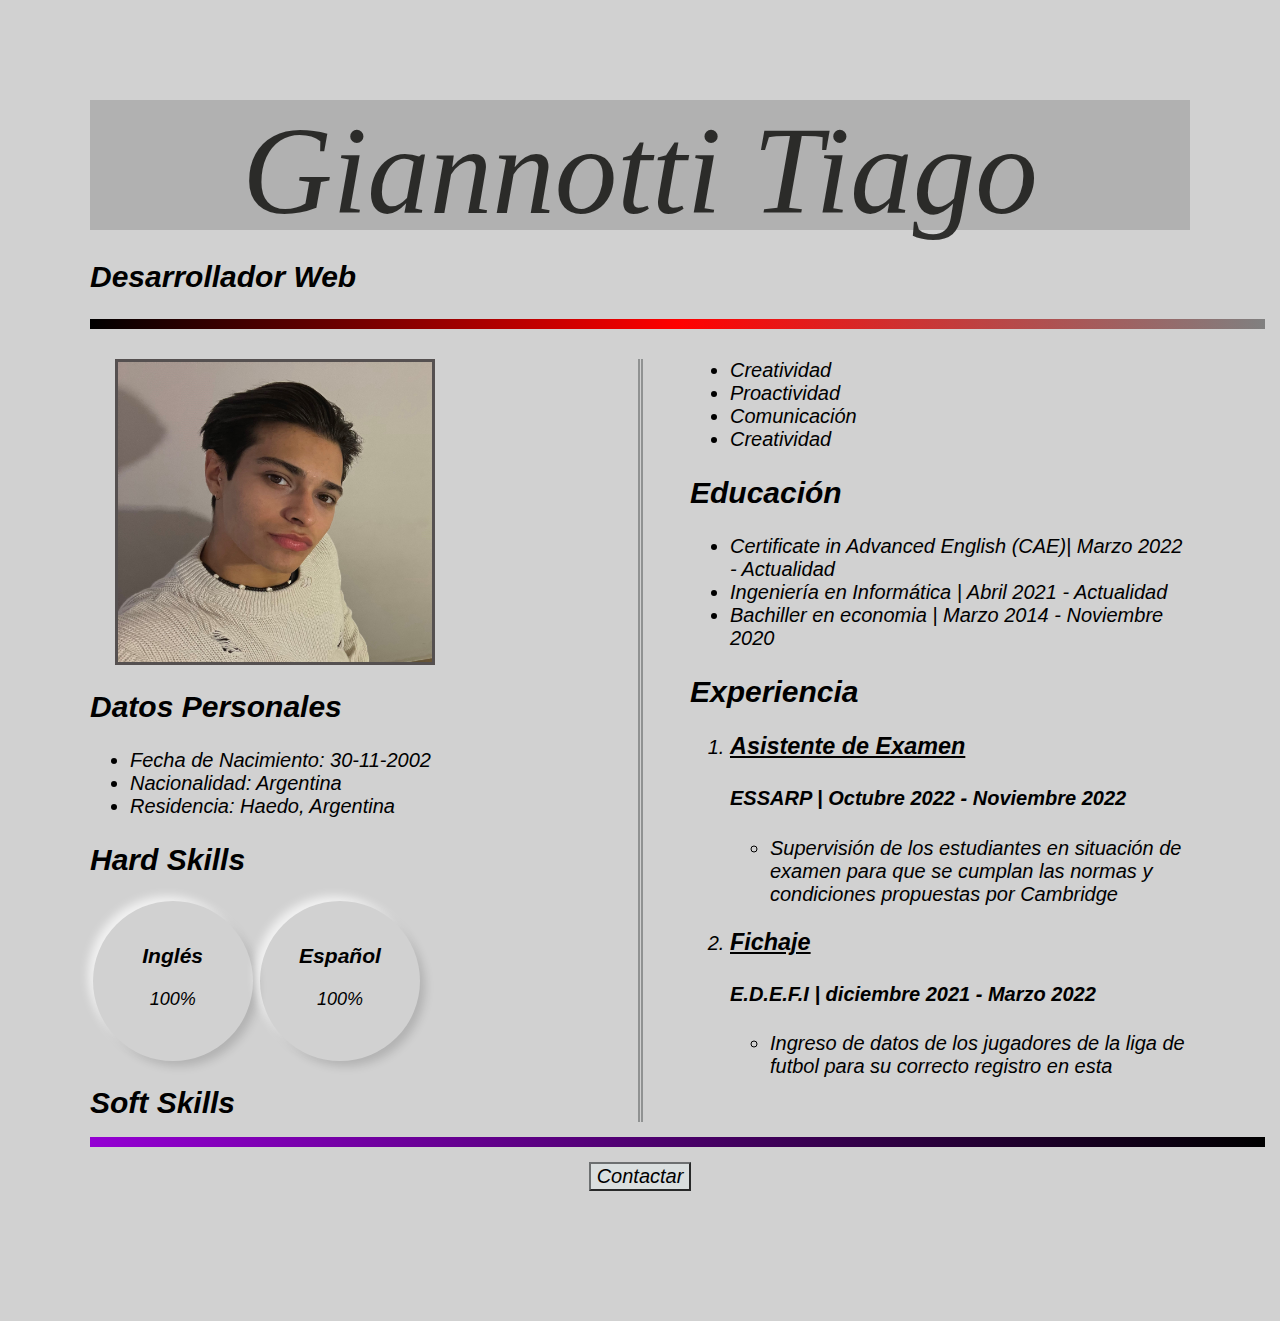
<file: CV/index.html>
<!DOCTYPE html>
<html lang="es"> 
<head> 
    <meta charset="UTF-8">
    <meta http-equiv="X-UA-Compatible" content="IE=edge">
    <meta name="viewport" content="width=device-width, initial-scale=1.0">
    <meta name="robots" content="index, follow"/>

    <link rel="stylesheet" href="./index.css">
    <title>Giannotti Tiago</title>
</head>
<body>
    <header>
        <h1>Giannotti Tiago</h1>
    </header>

    <h2 id="Desarrollador-web">Desarrollador Web</h2>

    <p id="barra-colores-1"></p>

    <div class="Datos">

        <img src="./imagenes/imagen-cv.jpg" alt="Imagen de hombre de CV" id="imagen-CV">

    <h2><i class="fa-solid fa-circle-user"></i> Datos Personales</h2>
    <ul>
        <li>Fecha de Nacimiento: 30-11-2002</li>
        <li>Nacionalidad: Argentina</li>
        <li>Residencia: Haedo, Argentina</li>
    </ul>
    <h2><i class="fa-solid fa-laptop-code"></i> Hard Skills</h2>

    <div class="Hard-Skills">

        <div class="circular-progress-1">
            <div class="outer-1">
                <div class="inner-1">
                    <div id="number-1"><h3 id="idioma1">Inglés</h3>100%</div>
                </div>
            </div>
            <svg width="160px" height="160px">
                <defs>
                    <lineargradient id="GradientColor-1">
                        <stop offset="0%" stop-color="#F6F72D"/>
                        <stop offset="100%" stop-color="#F72D6A"/>
                    </lineargradient>
                </defs>
                <circle id="circle-1" cx="80" cy="80" r="70" stroke-linecap="round" />
            </svg>
        </div>

        <div class="circular-progress-2">
            <div class="outer-2">
                <div class="inner-2">
                    <div id="number-2"><h3 id="idioma1">Español</h3>100%</div>
                </div>
            </div>
            <svg width="160px" height="160px">
                <defs>
                    <lineargradient id="GradientColor-2">
                        <stop offset="0%" stop-color="#F72D6A"/>
                        <stop offset="100%" stop-color="#BC2DF7"/>
                    </lineargradient>
                </defs>
                <circle id="circle-2" cx="80" cy="80" r="70" stroke-linecap="round" />
            </svg>
        </div>


        </div>

    <h2><i class="fa-solid fa-palette"></i> Soft Skills</h2>
    <ul>
        <li>Creatividad</li>
        <li>Proactividad</li>
        <li>Comunicación</li>
        <li>Creatividad</li>
    </ul>

    <h2><i class="fa-solid fa-graduation-cap"></i> Educación</h2> 
    <ul>
        <li>Certificate in Advanced English (CAE)| Marzo 2022 - Actualidad</li>
        <li>Ingeniería en Informática | Abril 2021 - Actualidad</li>
        <li>Bachiller en economia | Marzo 2014 - Noviembre 2020</li>
    </ul>


    <h2><i class="fa-solid fa-briefcase"></i> Experiencia</h2>
    <ol>
        <li>
            <h3>Asistente de Examen</h3>
            <h4>ESSARP | Octubre 2022 - Noviembre 2022</h4>
            <ul>
                <li>Supervisión de los estudiantes en situación de examen para que se
                    cumplan las normas y condiciones propuestas por Cambridge</li>
            </ul>
        </li>
        <li>
            <h3>Fichaje</h3>
            <h4>E.D.E.F.I | diciembre 2021 - Marzo 2022</h4>
            <ul>
                <li>Ingreso de datos de los jugadores de la liga de futbol para su correcto registro en esta</li>
            </ul>
        </li>
    </ol>

</div>

</body>
<footer>
    <p id="barra-colores-2"></p>

    <button id="Contactar" onclick="MostrarTelefono()">Contactar</button>
    <p id="telefono"></p>

    <script>
         function MostrarTelefono(){
            document.getElementById("telefono").innerHTML = "1133060303 // tiago.giannotti.02@gmail.com";
         }
    </script>

</footer>

</html>
</file>
<file: CV/index.css>
body{
    background-color: rgba(206, 206, 206, 0.932);
    font-style: oblique;
    font-family: sans-serif;
    font-size: 20px;
    border: 100px;
    padding: 80px;
    margin: 10px;
}

.Datos{
    column-count: 2;
    column-gap: 100px;
    column-rule: 5px double #55585885;
}

h1{
    text-align: center;
    color: #131311d8;
    height: 130px;
    font-family: 'Calibri Light', cursive;
    font-weight: 400;
    font-size: 125px;
    margin: 10px 0px 30px 0px;
    background-color: #55585841 ;
}

#barra-colores-1{
    width: 1175px;
    height: 10px;
    background-image: linear-gradient(90deg,black,red,grey);
    margin: 2px 0px 30px 0px;
}

#barra-colores-2{
    width: 1175px;
    height: 10px;
    background-image: linear-gradient(90deg,darkviolet,black)
    ;
    margin: 15px 0px 15px 0px;
}


h3{
    text-decoration: underline black;
}

#idioma1{
    text-decoration: none;
}

#Desarrolladora-web{
    text-align: center;
    font-family: 'Calibri Light';
    font-size: 45px;
    font-weight: 200;
    color: #555858b7;
    border: 0;
    margin: 0;
}

#Contactar{
    display: flex;
    align-items: center;
    justify-content: center;
    margin: auto;
    background-color: #dbe2e2d8;
    font-style: oblique;
    font-family: sans-serif;
    font-size: 20px;
    border-color: #5a5d5ed8;
}

#telefono{
    display: flex;
    align-items: center;
    justify-content: center;
    font-size: 20px;
    color: #080303;
}


#imagen-CV{
    border: solid #3f3939da;
    height: 300px;
    vertical-align: middle;
    margin: 0px 25px;
}

.Hard-Skills{
    column-count: 3;
    column-gap: 2px;
    padding-inline-start: 0;
}

.circular-progress-1,.circular-progress-2{
    width: 160px;
    height: 160px;
    position: relative;
    display: flex;
    align-items: center;
    justify-content: center;
    margin: auto;
}

.outer-1,.outer-2{
    height: 120px;
    width: 120px;
    border-radius: 50%;
    padding: 20px;
    box-shadow: 6px 6px 10px -1px rgba(0,0,0,0.15),
                -6px -6px 10px -1px rgba(255,255,255,0.7)
}

.inner-1,.inner-2{
    height: 90px;
    width: 90px;
    border-radius: 50%;
    display: flex;
    margin: auto;
    align-items: center;
    justify-content: center;
    box-shadow: inset 4px 4px 6px -1px rgba(0,0,0,0.2),
                inset -4px -4px 6px -1px rgba(255,255,255,0.7),
                -0,5px -0,5px 0px rgba(255,255,255,1),
                0,5px 0.5px 0px rgba(0,0,0,0.15),
                0px 12px 10px -10px rgba(0,0,0,0.2)
}

#number-2,#number-1{
    font-weight: 400;
    font-size: 18px;
    color: black;
    text-align: center;
}

#circle-1{
    fill: none;
    stroke: url(#GradientColor-1);
    stroke-width: 15px;
    stroke-dasharray: 472;
    stroke-dashoffset: 472;

    

    animation: anim1 2s linear forwards;
}

#circle-2{
    fill: none;
    stroke: url(#GradientColor-1);
    stroke-width: 15px;
    stroke-dasharray: 472;
    stroke-dashoffset: 472;
    animation: anim2 2s linear forwards; 
}


svg{
    position: absolute;
    top: 0;
    left: 0;
}


@keyframes anim1{
    100%{
        stroke-dashoffset: 0;
    }
}

@keyframes anim2{
    100%{
        stroke-dashoffset: 0;
    }
}
</file>
